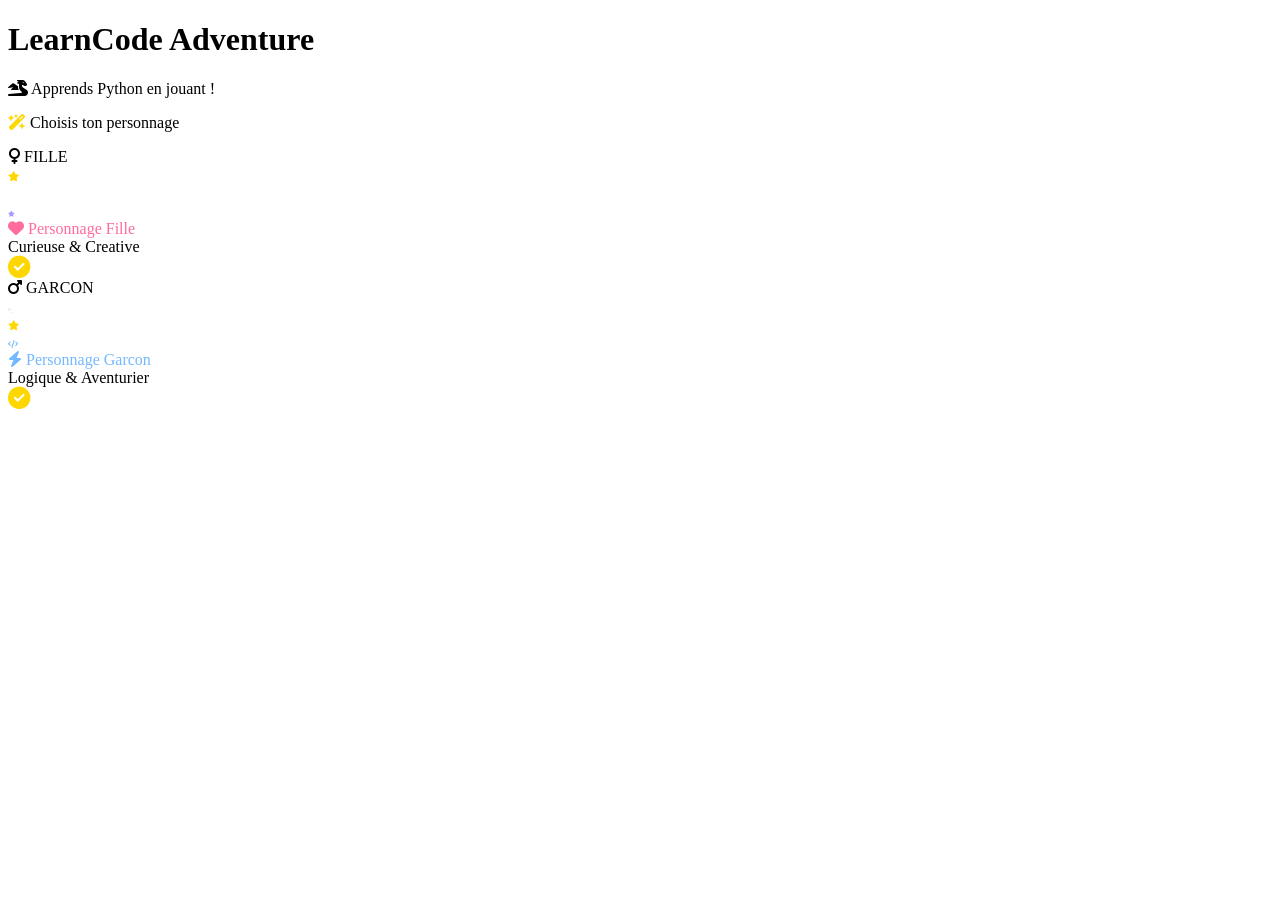
<file: src/main/resources/templates/index.html>
<!DOCTYPE html>
<html lang="fr" xmlns:th="http://www.thymeleaf.org">
<head>
  <meta charset="UTF-8">
  <meta name="viewport" content="width=device-width, initial-scale=1.0">
  <title>LearnCode Adventure</title>
  <link rel="stylesheet" th:href="@{/css/style.css}">
  <link rel="stylesheet" href="https://cdnjs.cloudflare.com/ajax/libs/font-awesome/6.5.0/css/all.min.css">
</head>
<body>
<div id="starfield"></div>

<!-- ══ ÉCRAN 1 : CHOIX PERSONNAGE ══ -->
<div id="screen-char" class="screen center-screen">
  <h1 class="main-title animate-gradient">LearnCode Adventure</h1>
  <p class="subtitle"><i class="fa-solid fa-dragon"></i> Apprends Python en jouant !</p>

  <div class="alert alert-danger" th:if="${erreur}" th:text="${erreur}"></div>

  <p class="choose-label">
    <i class="fa-solid fa-wand-magic-sparkles" style="color:#ffd700;"></i>
    Choisis ton personnage
  </p>

  <form action="/character" method="post" id="form-char">
    <input type="hidden" name="personnage" id="perso-input" value="girl">

    <div class="char-grid">

      <!-- FILLE -->
      <div class="char-card" id="card-girl" onclick="selectChar('girl')">
        <div class="char-badge girl-badge">
          <i class="fa-solid fa-venus"></i> FILLE
        </div>
        <div class="char-avatar girl-avatar">
          <!-- Corps robe -->
          <div class="av-body girl-body">
            <div class="av-collar"></div>
            <div class="av-skirt"></div>
          </div>
          <!-- Bras -->
          <div class="av-arm left"></div>
          <div class="av-arm right"></div>
          <!-- Tête -->
          <div class="av-head">
            <!-- Cheveux -->
            <div class="av-hair girl-hair">
              <div class="av-bun left"></div>
              <div class="av-bun right"></div>
              <div class="av-hairband"></div>
            </div>
            <!-- Visage -->
            <div class="av-face">
              <div class="av-eyes">
                <div class="av-eye left">
                  <div class="av-pupil"></div>
                  <div class="av-shine"></div>
                  <div class="av-lash l1"></div>
                  <div class="av-lash l2"></div>
                </div>
                <div class="av-eye right">
                  <div class="av-pupil"></div>
                  <div class="av-shine"></div>
                  <div class="av-lash l1"></div>
                  <div class="av-lash l2"></div>
                </div>
              </div>
              <div class="av-nose"></div>
              <div class="av-mouth girl-mouth"></div>
              <div class="av-cheek left"></div>
              <div class="av-cheek right"></div>
            </div>
          </div>
          <!-- Jambes -->
          <div class="av-legs">
            <div class="av-leg left"></div>
            <div class="av-leg right"></div>
          </div>
          <!-- Sparkles -->
          <div class="sparkle s1"><i class="fa-solid fa-star" style="color:#ffd700;font-size:10px;"></i></div>
          <div class="sparkle s2"><i class="fa-solid fa-sparkles" style="color:#ff9ff3;font-size:8px;"></i></div>
          <div class="sparkle s3"><i class="fa-solid fa-star" style="color:#a29bfe;font-size:6px;"></i></div>
        </div>
        <div class="char-label" style="color:#ff6b9d;">
          <i class="fa-solid fa-heart"></i> Personnage Fille
        </div>
        <div class="char-sub">Curieuse &amp; Creative</div>
        <div class="char-selected-mark" id="mark-girl">
          <i class="fa-solid fa-circle-check" style="color:#ffd700;font-size:1.4rem;"></i>
        </div>
      </div>

      <!-- GARCON -->
      <div class="char-card" id="card-boy" onclick="selectChar('boy')">
        <div class="char-badge boy-badge">
          <i class="fa-solid fa-mars"></i> GARCON
        </div>
        <div class="char-avatar boy-avatar">
          <!-- Corps -->
          <div class="av-body boy-body">
            <div class="av-collar boy-collar"></div>
            <div class="av-pocket"></div>
          </div>
          <!-- Bras -->
          <div class="av-arm left boy-arm"></div>
          <div class="av-arm right boy-arm"></div>
          <!-- Mini laptop -->
          <div class="av-laptop">
            <div class="av-laptop-screen">
              <span style="font-size:5px;color:#a5d6a7;font-family:monospace;">&gt;_</span>
            </div>
          </div>
          <!-- Tête -->
          <div class="av-head">
            <!-- Cheveux + Casquette -->
            <div class="av-hair boy-hair">
              <div class="av-cap">
                <div class="av-cap-brim"></div>
              </div>
            </div>
            <!-- Oreilles -->
            <div class="av-ear left"></div>
            <div class="av-ear right"></div>
            <!-- Visage -->
            <div class="av-face">
              <div class="av-eyes">
                <div class="av-eye left boy-eye">
                  <div class="av-pupil"></div>
                  <div class="av-shine"></div>
                </div>
                <div class="av-eye right boy-eye">
                  <div class="av-pupil"></div>
                  <div class="av-shine"></div>
                </div>
              </div>
              <div class="av-nose"></div>
              <div class="av-mouth boy-mouth"></div>
              <div class="av-cheek left"></div>
              <div class="av-cheek right"></div>
            </div>
          </div>
          <!-- Jambes -->
          <div class="av-legs">
            <div class="av-leg left boy-leg">
              <div class="av-shoe"></div>
            </div>
            <div class="av-leg right boy-leg">
              <div class="av-shoe"></div>
            </div>
          </div>
          <!-- Sparkles -->
          <div class="sparkle s1"><i class="fa-solid fa-star" style="color:#ffd700;font-size:10px;"></i></div>
          <div class="sparkle s4"><i class="fa-solid fa-code" style="color:#74b9ff;font-size:8px;"></i></div>
        </div>
        <div class="char-label" style="color:#74b9ff;">
          <i class="fa-solid fa-bolt"></i> Personnage Garcon
        </div>
        <div class="char-sub">Logique &amp; Aventurier</div>
        <div class="char-selected-mark" id="mark-boy">
          <i class="fa-solid fa-circle-check" style="color:#ffd700;font-size:1.4rem;"></i>
        </div>
      </div>

    </div><!-- /char-grid -->

    <!-- Champ nom -->
    <div id="name-section" class="name-section" style="display:none;">
      <label class="name-label">
        <i class="fa-solid fa-pen-to-square" style="color:#6c63ff;"></i>
        Entre ton prenom :
      </label>
      <input type="text" name="nom" id="nom-input"
             class="input-field" placeholder="Ex: Abir, Youssef..."
             maxlength="20" autocomplete="off"/>
      <button type="submit" class="btn btn-primary btn-lg" id="btn-start" style="display:none;">
        <i class="fa-solid fa-rocket"></i> Commencer l'aventure !
      </button>
    </div>

  </form>
</div><!-- /screen-char -->

<!-- ══ ÉCRAN 2 : BIENVENUE ══ -->
<div id="screen-welcome" class="screen center-screen" style="display:none;">
  <div class="welcome-avatar" id="welcome-avatar">
    <i class="fa-solid fa-face-grin-stars" style="font-size:5rem;color:#ffd700;animation:bounce 1.5s ease infinite;display:block;text-align:center;"></i>
  </div>

  <h1 class="main-title" style="margin-top:16px;">
    Bienvenue <span class="gold-text" id="welcome-name"></span> !
    <i class="fa-solid fa-party-horn" style="color:#ff6584;"></i>
  </h1>
  <p class="subtitle">Prepare-toi a apprendre Python en jouant !</p>

  <div class="welcome-card">
    <h3 class="welcome-section-title">
      <i class="fa-solid fa-bullseye" style="color:#6c63ff;"></i>
      Tes objectifs dans cette aventure
    </h3>
    <div class="goal-list">
      <div class="goal-item">
        <span class="goal-icon"><i class="fa-solid fa-brain" style="color:#6c63ff;"></i></span>
        <span>Developper ta logique de programmation</span>
      </div>
      <div class="goal-item">
        <span class="goal-icon"><i class="fa-brands fa-python" style="color:#f7971e;"></i></span>
        <span>Comprendre les bases de Python</span>
      </div>
      <div class="goal-item">
        <span class="goal-icon"><i class="fa-solid fa-lightbulb" style="color:#43e97b;"></i></span>
        <span>Resoudre des defis amusants</span>
      </div>
      <div class="goal-item">
        <span class="goal-icon"><i class="fa-solid fa-star" style="color:#ffd700;"></i></span>
        <span>Gagner des points et des badges</span>
      </div>
      <div class="goal-item">
        <span class="goal-icon"><i class="fa-solid fa-trophy" style="color:#ff6584;"></i></span>
        <span>Passer les niveaux et devenir expert Python</span>
      </div>
    </div>
  </div>

  <div class="welcome-card" style="margin-top:12px;">
    <h3 class="welcome-section-title">
      <i class="fa-solid fa-gamepad" style="color:#ff6584;"></i>
      Les 3 jeux qui t'attendent
    </h3>
    <div class="games-preview">
      <div class="gp-item">
        <i class="fa-solid fa-puzzle-piece" style="color:#6c63ff;font-size:1.8rem;"></i>
        <div class="gp-title">Puzzle Python</div>
        <div class="gp-desc">Remets le code dans l'ordre</div>
      </div>
      <div class="gp-item">
        <i class="fa-solid fa-person-running" style="color:#f7971e;font-size:1.8rem;"></i>
        <div class="gp-title">Runner Quiz</div>
        <div class="gp-desc">Cours et reponds aux questions</div>
      </div>
      <div class="gp-item">
        <i class="fa-solid fa-brain" style="color:#43e97b;font-size:1.8rem;"></i>
        <div class="gp-title">Code Memory</div>
        <div class="gp-desc">Associe les mots-cles</div>
      </div>
    </div>
  </div>

  <button class="btn btn-success btn-lg" style="margin-top:24px;" onclick="goToGame()">
    <i class="fa-solid fa-play"></i> Commencer l'aventure !
  </button>
</div>

<script th:src="@{/js/stars.js}"></script>
<script>
let selectedChar = 'girl';
let playerName   = '';

function selectChar(type) {
  selectedChar = type;
  document.getElementById('perso-input').value = type;
  document.querySelectorAll('.char-card').forEach(c => c.classList.remove('selected'));
  document.getElementById('card-' + type).classList.add('selected');
  document.getElementById('mark-girl').style.display = 'none';
  document.getElementById('mark-boy').style.display  = 'none';
  document.getElementById('mark-' + type).style.display = 'block';
  document.getElementById('name-section').style.display = 'flex';
  document.getElementById('nom-input').focus();
}

document.addEventListener('DOMContentLoaded', () => {
  const input = document.getElementById('nom-input');
  const btn   = document.getElementById('btn-start');
  if (input && btn) {
    input.addEventListener('input', () => {
      btn.style.display = input.value.trim().length >= 1 ? 'inline-flex' : 'none';
    });
    input.addEventListener('keydown', e => {
      if (e.key === 'Enter' && input.value.trim().length >= 1) {
        e.preventDefault(); showWelcome();
      }
    });
    btn.addEventListener('click', e => {
      e.preventDefault();
      if (input.value.trim().length >= 1) showWelcome();
    });
  }
});

function showWelcome() {
  playerName = document.getElementById('nom-input').value.trim();
  if (!playerName) return;

  // Affiche écran bienvenue
  document.getElementById('screen-char').style.display    = 'none';
  document.getElementById('screen-welcome').style.display = 'flex';

  document.getElementById('welcome-name').textContent = playerName;

  // Icone selon personnage
  const av = document.getElementById('welcome-avatar');
  av.innerHTML = selectedChar === 'girl'
    ? '<i class="fa-solid fa-face-kiss-wink-heart" style="font-size:5rem;color:#ff6b9d;animation:bounce 1.5s ease infinite;display:block;text-align:center;"></i>'
    : '<i class="fa-solid fa-face-grin-squint" style="font-size:5rem;color:#74b9ff;animation:bounce 1.5s ease infinite;display:block;text-align:center;"></i>';
}

function goToGame() {
  // Soumettre le formulaire vers /character
  document.getElementById('perso-input').value = selectedChar;
  document.getElementById('nom-input').value   = playerName;
  document.getElementById('form-char').submit();
}
</script>
</body>
</html>
</file>
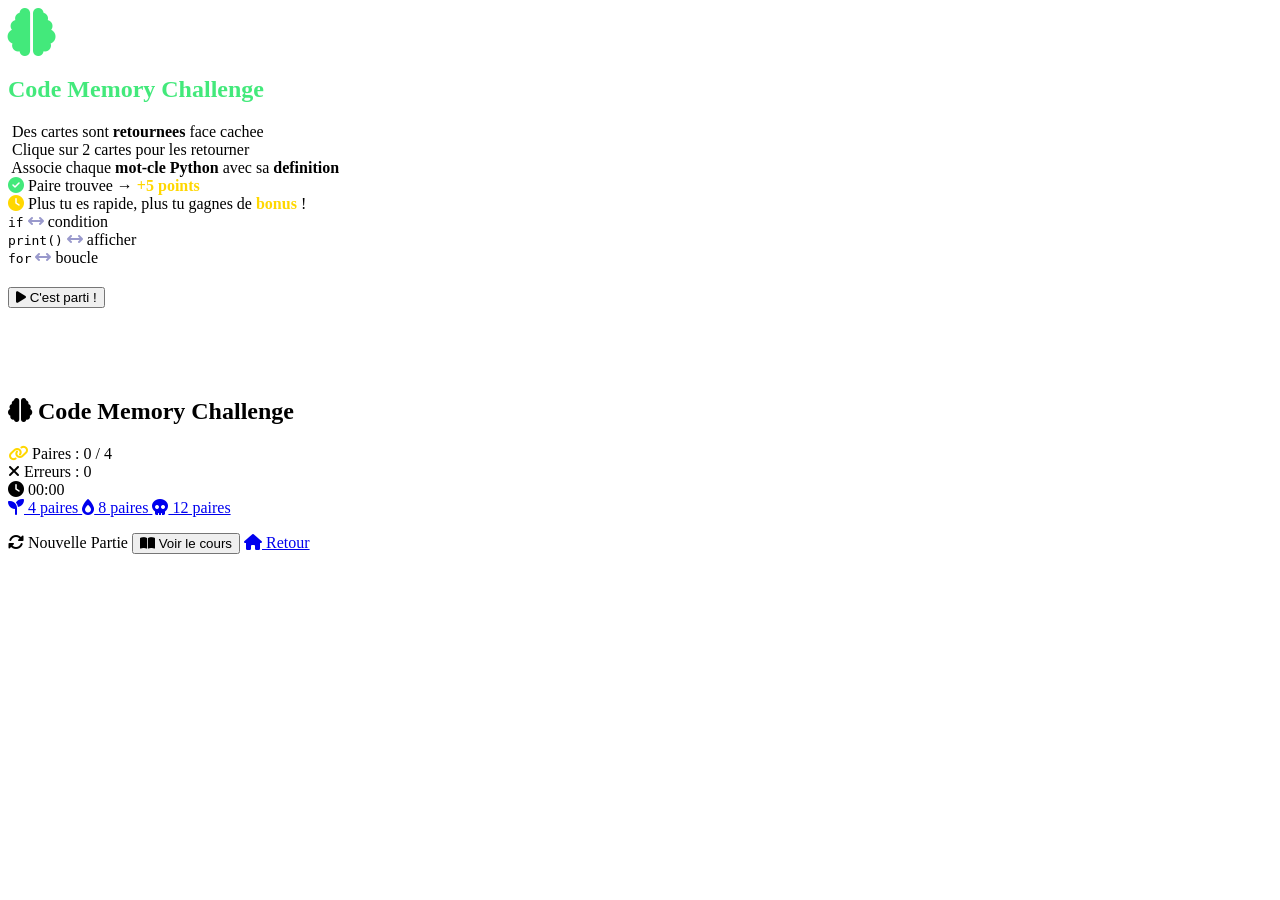
<file: src/main/resources/templates/game_memory.html>
<!DOCTYPE html>
<html lang="fr" xmlns:th="http://www.thymeleaf.org">
<head>
  <meta charset="UTF-8">
  <title>Code Memory - LearnCode</title>
  <link rel="stylesheet" th:href="@{/css/style.css}">
  <link rel="stylesheet" th:href="@{/css/memory.css}">
  <link rel="stylesheet" href="https://cdnjs.cloudflare.com/ajax/libs/font-awesome/6.5.0/css/all.min.css">
</head>
<body>
<div id="starfield"></div>
<div th:replace="~{fragments :: hud}"></div>

<!-- MODAL CONSIGNES -->
<div id="modal-consignes" class="modal-overlay open">
  <div class="modal-box">
    <div class="modal-icon">
      <i class="fa-solid fa-brain" style="color:#43e97b;font-size:3rem;"></i>
    </div>
    <h2 class="modal-title" style="color:#43e97b;">Code Memory Challenge</h2>
    <div class="modal-rules">
      <div class="rule-item">
        <i class="fa-solid fa-circle-1" style="color:#43e97b;"></i>
        <span>Des cartes sont <strong>retournees</strong> face cachee</span>
      </div>
      <div class="rule-item">
        <i class="fa-solid fa-circle-2" style="color:#6c63ff;"></i>
        <span>Clique sur 2 cartes pour les retourner</span>
      </div>
      <div class="rule-item">
        <i class="fa-solid fa-circle-3" style="color:#f7971e;"></i>
        <span>Associe chaque <strong>mot-cle Python</strong> avec sa <strong>definition</strong></span>
      </div>
      <div class="rule-item">
        <i class="fa-solid fa-circle-check" style="color:#43e97b;"></i>
        <span>Paire trouvee → <strong style="color:#ffd700;">+5 points</strong></span>
      </div>
      <div class="rule-item">
        <i class="fa-solid fa-clock" style="color:#ffd700;"></i>
        <span>Plus tu es rapide, plus tu gagnes de <strong style="color:#ffd700;">bonus</strong> !</span>
      </div>
    </div>
    <div class="memory-examples">
      <div class="mem-ex"><code>if</code> <i class="fa-solid fa-arrows-left-right" style="color:#9999cc;"></i> <span>condition</span></div>
      <div class="mem-ex"><code>print()</code> <i class="fa-solid fa-arrows-left-right" style="color:#9999cc;"></i> <span>afficher</span></div>
      <div class="mem-ex"><code>for</code> <i class="fa-solid fa-arrows-left-right" style="color:#9999cc;"></i> <span>boucle</span></div>
    </div>
    <button class="btn btn-success btn-lg" style="margin-top:20px;" onclick="closeConsignes()">
      <i class="fa-solid fa-play"></i> C'est parti !
    </button>
  </div>
</div>

<!-- MODAL COURS -->
<div id="modal-cours" class="modal-overlay" style="display:none;">
  <div class="modal-box" style="max-width:680px;max-height:85vh;overflow-y:auto;">
    <div class="modal-icon"><i class="fa-solid fa-book-open" style="color:#43e97b;font-size:2.5rem;"></i></div>
    <h2 class="modal-title" style="color:#43e97b;">Vocabulaire Python</h2>
    <p style="color:var(--muted);margin-bottom:16px;">Apprends ces mots-cles pour gagner au Memory !</p>

    <div class="vocab-grid">
      <div class="vocab-item"><code>if</code><span>condition</span></div>
      <div class="vocab-item"><code>print()</code><span>afficher</span></div>
      <div class="vocab-item"><code>input()</code><span>saisir</span></div>
      <div class="vocab-item"><code>list</code><span>liste</span></div>
      <div class="vocab-item"><code>for</code><span>boucle</span></div>
      <div class="vocab-item"><code>def</code><span>fonction</span></div>
      <div class="vocab-item"><code>int()</code><span>entier</span></div>
      <div class="vocab-item"><code>str()</code><span>texte</span></div>
      <div class="vocab-item"><code>True</code><span>vrai</span></div>
      <div class="vocab-item"><code>False</code><span>faux</span></div>
      <div class="vocab-item"><code>while</code><span>repeter si</span></div>
      <div class="vocab-item"><code>return</code><span>retourner</span></div>
    </div>

    <div class="cours-section" style="margin-top:16px;">
      <h4><i class="fa-solid fa-lightbulb" style="color:#ffd700;"></i> Astuce memoire</h4>
      <pre class="code-block">if condition:      # SI
    ...
for i in range:    # POUR chaque i
    ...
def maFonc():      # DEFINIR une fonction
    return val     # RETOURNER une valeur</pre>
    </div>

    <button class="btn btn-success" onclick="closeCours()">
      <i class="fa-solid fa-check"></i> Je m'en souviens ! Jouer
    </button>
  </div>
</div>

<!-- VICTORY -->
<div id="victory-overlay" class="victory-overlay" style="display:none;">
  <div class="victory-box">
    <div class="victory-icon">
      <i class="fa-solid fa-trophy" style="color:#ffd700;font-size:3.5rem;animation:bounce 1s ease infinite;"></i>
    </div>
    <h2 class="victory-title">Memoire parfaite !</h2>
    <p class="victory-text" id="victory-text"></p>
    <div class="victory-stars">
      <i class="fa-solid fa-star" style="color:#ffd700;font-size:2rem;animation:pop .4s .1s ease both;"></i>
      <i class="fa-solid fa-star" style="color:#ffd700;font-size:2rem;animation:pop .4s .2s ease both;"></i>
      <i class="fa-solid fa-star" style="color:#ffd700;font-size:2rem;animation:pop .4s .3s ease both;"></i>
    </div>
    <div class="btn-row">
      <a th:href="@{/game/memory(diff=${difficulte})}" class="btn btn-gold">
        <i class="fa-solid fa-rotate"></i> Rejouer
      </a>
      <a href="/menu" class="btn btn-outline">
        <i class="fa-solid fa-house"></i> Menu
      </a>
    </div>
  </div>
</div>

<div class="screen" style="padding-top:70px;align-items:center;">
  <h2 class="section-title" style="color:var(--acc3);">
    <i class="fa-solid fa-brain"></i> Code Memory Challenge
  </h2>

  <div class="memory-stats">
    <div class="mem-stat">
      <i class="fa-solid fa-link" style="color:#ffd700;"></i>
      Paires : <span class="gold-text" id="pairs-count">0</span> / <span id="pairs-total" th:text="${nbPaires}">4</span>
    </div>
    <div class="mem-stat">
      <i class="fa-solid fa-xmark" style="color:var(--red);"></i>
      Erreurs : <span style="color:var(--red)" id="errors-count">0</span>
    </div>
    <div class="mem-stat">
      <i class="fa-solid fa-clock" style="color:var(--acc3);"></i>
      <span style="color:var(--acc3)" id="timer-display">00:00</span>
    </div>
  </div>

  <div class="diff-selector">
    <a href="/game/memory?diff=easy"   class="diff-btn" th:classappend="${difficulte=='easy'}?'active':''">
      <i class="fa-solid fa-seedling"></i> 4 paires
    </a>
    <a href="/game/memory?diff=medium" class="diff-btn" th:classappend="${difficulte=='medium'}?'active':''">
      <i class="fa-solid fa-fire-flame-simple"></i> 8 paires
    </a>
    <a href="/game/memory?diff=hard"   class="diff-btn" th:classappend="${difficulte=='hard'}?'active':''">
      <i class="fa-solid fa-skull"></i> 12 paires
    </a>
  </div>

  <div class="memory-grid" id="memory-grid"></div>

  <div class="btn-row" style="margin-top:16px;">
    <a th:href="@{/game/memory(diff=${difficulte})}" class="btn btn-gold">
      <i class="fa-solid fa-rotate"></i> Nouvelle Partie
    </a>
    <button class="btn btn-outline" onclick="showCours()">
      <i class="fa-solid fa-book-open"></i> Voir le cours
    </button>
    <a href="/menu" class="btn btn-outline">
      <i class="fa-solid fa-house"></i> Retour
    </a>
  </div>
</div>

<script th:src="@{/js/stars.js}"></script>
<script th:src="@{/js/main.js}"></script>
<script th:inline="javascript">
  const PAIRES_DATA = [
    /*[# th:each="p,st : ${paires}" ]*/
    { id: /*[[${st.index}]]*/ 0, keyword: /*[[${p.motCle()}]]*/ '', meaning: /*[[${p.definition()}]]*/ '' }/*[# th:if="${!st.last}"]*/,/*[/]*/
    /*[/]*/
  ];
  const NB_PAIRES = /*[[${nbPaires}]]*/ 4;
</script>
<script th:src="@{/js/memory.js}"></script>
<script>
function closeConsignes() {
  document.getElementById('modal-consignes').style.display = 'none';
}
function showCours() {
  document.getElementById('modal-cours').style.display = 'flex';
}
function closeCours() {
  document.getElementById('modal-cours').style.display = 'none';
}
</script>
</body>
</html>
</file>
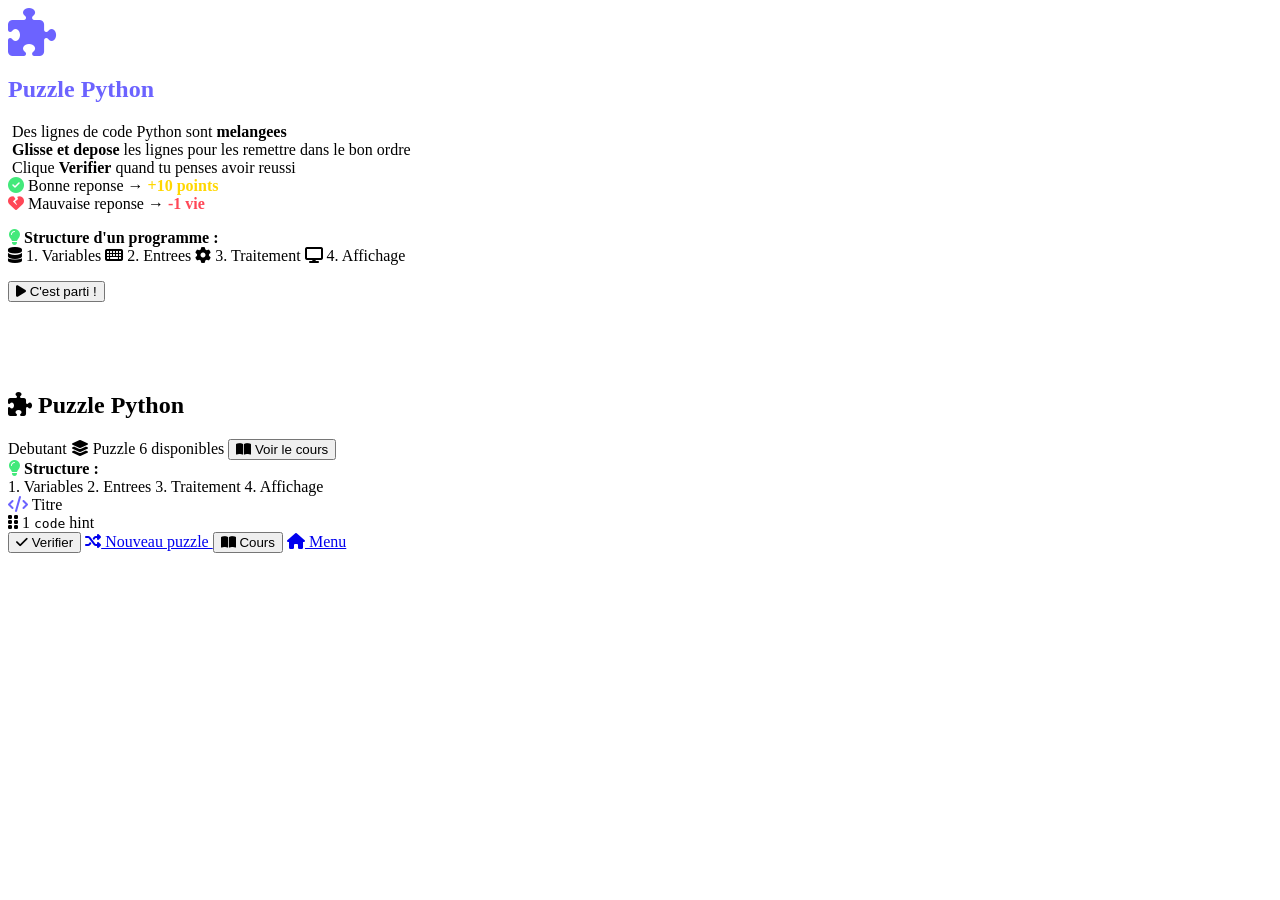
<file: src/main/resources/templates/game_puzzle.html>
<!DOCTYPE html>
<html lang="fr" xmlns:th="http://www.thymeleaf.org">
<head>
  <meta charset="UTF-8">
  <title>Puzzle Python - LearnCode</title>
  <link rel="stylesheet" th:href="@{/css/style.css}">
  <link rel="stylesheet" th:href="@{/css/puzzle.css}">
  <link rel="stylesheet" href="https://cdnjs.cloudflare.com/ajax/libs/font-awesome/6.5.0/css/all.min.css">
</head>
<body>
<div id="starfield"></div>
<div th:replace="~{fragments :: hud}"></div>

<!-- MODAL CONSIGNES -->
<div id="modal-consignes" class="modal-overlay open">
  <div class="modal-box">
    <div class="modal-icon"><i class="fa-solid fa-puzzle-piece" style="color:#6c63ff;font-size:3rem;"></i></div>
    <h2 class="modal-title" style="color:#6c63ff;">Puzzle Python</h2>
    <div class="modal-rules">
      <div class="rule-item">
        <i class="fa-solid fa-circle-1" style="color:#6c63ff;"></i>
        <span>Des lignes de code Python sont <strong>melangees</strong></span>
      </div>
      <div class="rule-item">
        <i class="fa-solid fa-circle-2" style="color:#f7971e;"></i>
        <span><strong>Glisse et depose</strong> les lignes pour les remettre dans le bon ordre</span>
      </div>
      <div class="rule-item">
        <i class="fa-solid fa-circle-3" style="color:#43e97b;"></i>
        <span>Clique <strong>Verifier</strong> quand tu penses avoir reussi</span>
      </div>
      <div class="rule-item">
        <i class="fa-solid fa-circle-check" style="color:#43e97b;"></i>
        <span>Bonne reponse → <strong style="color:#ffd700;">+10 points</strong></span>
      </div>
      <div class="rule-item">
        <i class="fa-solid fa-heart-crack" style="color:#ff4757;"></i>
        <span>Mauvaise reponse → <strong style="color:#ff4757;">-1 vie</strong></span>
      </div>
    </div>
    <div class="hint-box" style="margin:16px 0;">
      <strong><i class="fa-solid fa-lightbulb" style="color:#43e97b;"></i> Structure d'un programme :</strong>
      <div class="hint-steps">
        <span class="hint-step s1"><i class="fa-solid fa-database"></i> 1. Variables</span>
        <span class="hint-step s2"><i class="fa-solid fa-keyboard"></i> 2. Entrees</span>
        <span class="hint-step s3"><i class="fa-solid fa-gear"></i> 3. Traitement</span>
        <span class="hint-step s4"><i class="fa-solid fa-display"></i> 4. Affichage</span>
      </div>
    </div>
    <button class="btn btn-primary btn-lg" onclick="closeConsignes()">
      <i class="fa-solid fa-play"></i> C'est parti !
    </button>
  </div>
</div>

<!-- MODAL COURS -->
<div id="modal-cours" class="modal-overlay" style="display:none;">
  <div class="modal-box" style="max-width:680px;max-height:85vh;overflow-y:auto;">
    <div class="modal-icon"><i class="fa-solid fa-book-open" style="color:#43e97b;font-size:2.5rem;"></i></div>
    <h2 class="modal-title" style="color:#43e97b;">Cours Python Rapide</h2>

    <div class="cours-section">
      <h4><i class="fa-solid fa-database" style="color:#6c63ff;"></i> Variables</h4>
      <pre class="code-block">nom = "Abir"      # chaine de texte
age = 16          # nombre entier
note = 18.5       # nombre decimal
actif = True      # booleen</pre>
    </div>

    <div class="cours-section">
      <h4><i class="fa-solid fa-keyboard" style="color:#f7971e;"></i> Entrees / Sorties</h4>
      <pre class="code-block">nom = input("Quel est ton nom ? ")
print("Bonjour", nom)
print("Tu as", age, "ans")</pre>
    </div>

    <div class="cours-section">
      <h4><i class="fa-solid fa-code-branch" style="color:#ff6584;"></i> Conditions</h4>
      <pre class="code-block">if age >= 18:
    print("Majeur")
elif age >= 13:
    print("Ado")
else:
    print("Enfant")</pre>
    </div>

    <div class="cours-section">
      <h4><i class="fa-solid fa-rotate" style="color:#43e97b;"></i> Boucles</h4>
      <pre class="code-block">for i in range(5):
    print(i)       # 0,1,2,3,4

while x > 0:
    x = x - 1</pre>
    </div>

    <div class="cours-section">
      <h4><i class="fa-solid fa-gear" style="color:#a29bfe;"></i> Fonctions</h4>
      <pre class="code-block">def saluer(nom):
    message = "Bonjour " + nom
    return message

resultat = saluer("Abir")
print(resultat)</pre>
    </div>

    <button class="btn btn-success" onclick="closeCours()">
      <i class="fa-solid fa-check"></i> Compris ! Retour au jeu
    </button>
  </div>
</div>

<!-- MODAL GAME OVER -->
<div id="modal-gameover" class="modal-overlay" style="display:none;">
  <div class="modal-box">
    <div class="modal-icon">
      <i class="fa-solid fa-skull-crossbones" style="color:#ff4757;font-size:3rem;animation:shake 0.5s ease infinite;"></i>
    </div>
    <h2 class="modal-title" style="color:#ff4757;">Plus de vies !</h2>
    <p style="color:var(--muted);margin-bottom:16px;">
      Tu as utilise toutes tes vies...<br>
      <strong style="color:#ffd700;">Revise le cours Python avant de recommencer !</strong>
    </p>
    <div class="btn-row">
      <button class="btn btn-success" onclick="showCours()">
        <i class="fa-solid fa-book-open"></i> Voir le cours
      </button>
      <a href="/game/puzzle" class="btn btn-primary">
        <i class="fa-solid fa-rotate"></i> Recommencer
      </a>
      <a href="/menu" class="btn btn-outline">
        <i class="fa-solid fa-house"></i> Menu
      </a>
    </div>
  </div>
</div>

<div class="screen" style="padding-top:70px;align-items:center;">
  <div class="game-header">
    <h2 class="section-title" style="color:var(--acc1);">
      <i class="fa-solid fa-puzzle-piece"></i> Puzzle Python
    </h2>
    <div class="game-meta">
      <span class="diff-badge" th:text="${puzzle.difficulte()}">Debutant</span>
      <span class="game-num">
        <i class="fa-solid fa-layer-group"></i>
        Puzzle <span th:text="${totalPuzzles}">6</span> disponibles
      </span>
      <button class="btn-cours" onclick="showCours()">
        <i class="fa-solid fa-book-open"></i> Voir le cours
      </button>
    </div>
  </div>

  <div class="hint-box">
    <strong><i class="fa-solid fa-lightbulb" style="color:#43e97b;"></i> Structure :</strong>
    <div class="hint-steps">
      <span class="hint-step s1">1. Variables</span>
      <span class="hint-step s2">2. Entrees</span>
      <span class="hint-step s3">3. Traitement</span>
      <span class="hint-step s4">4. Affichage</span>
    </div>
  </div>

  <div class="puzzle-title">
    <i class="fa-solid fa-code" style="color:#6c63ff;"></i>
    <span th:text="${puzzle.titre()}">Titre</span>
  </div>

  <div id="puzzle-area" class="puzzle-area">
    <div th:each="idx,st : ${ordre}"
         class="code-line" draggable="true"
         th:data-line-idx="${idx}"
         th:data-display-idx="${st.index}"
         ondragstart="dragStart(event)"
         ondragover="dragOver(event)"
         ondrop="dragDrop(event)"
         ondragend="dragEnd(event)">
      <span class="drag-handle"><i class="fa-solid fa-grip-vertical"></i></span>
      <span class="line-num" th:text="${st.index + 1}">1</span>
      <code class="code-content" th:text="${puzzle.lignes().get(idx).code()}">code</code>
      <span class="line-hint" th:text="${puzzle.lignes().get(idx).hint()}">hint</span>
    </div>
  </div>

  <form id="puzzle-form" action="/game/puzzle" method="post" style="display:none;">
    <input type="hidden" name="puzzleId" th:value="${puzzle.id()}"/>
    <input type="hidden" name="reponse"  id="reponse-input"/>
  </form>

  <div class="btn-row">
    <button class="btn btn-success" onclick="verifierPuzzle()">
      <i class="fa-solid fa-check"></i> Verifier
    </button>
    <a href="/game/puzzle" class="btn btn-gold">
      <i class="fa-solid fa-shuffle"></i> Nouveau puzzle
    </a>
    <button class="btn btn-outline" onclick="showCours()">
      <i class="fa-solid fa-book-open"></i> Cours
    </button>
    <a href="/menu" class="btn btn-outline">
      <i class="fa-solid fa-house"></i> Menu
    </a>
  </div>
  <div id="feedback" class="feedback-msg"></div>
</div>

<script th:src="@{/js/stars.js}"></script>
<script th:src="@{/js/main.js}"></script>
<script th:src="@{/js/puzzle.js}"></script>
<script>
  const vies = /*[[${student.vies}]]*/ 3;
  if (vies <= 0) {
    document.getElementById('modal-gameover').style.display = 'flex';
  }
  function closeConsignes() {
    document.getElementById('modal-consignes').style.display = 'none';
  }
  function showCours() {
    document.getElementById('modal-gameover').style.display = 'none';
    document.getElementById('modal-cours').style.display    = 'flex';
  }
  function closeCours() {
    document.getElementById('modal-cours').style.display = 'none';
  }
</script>
</body>
</html>
</file>
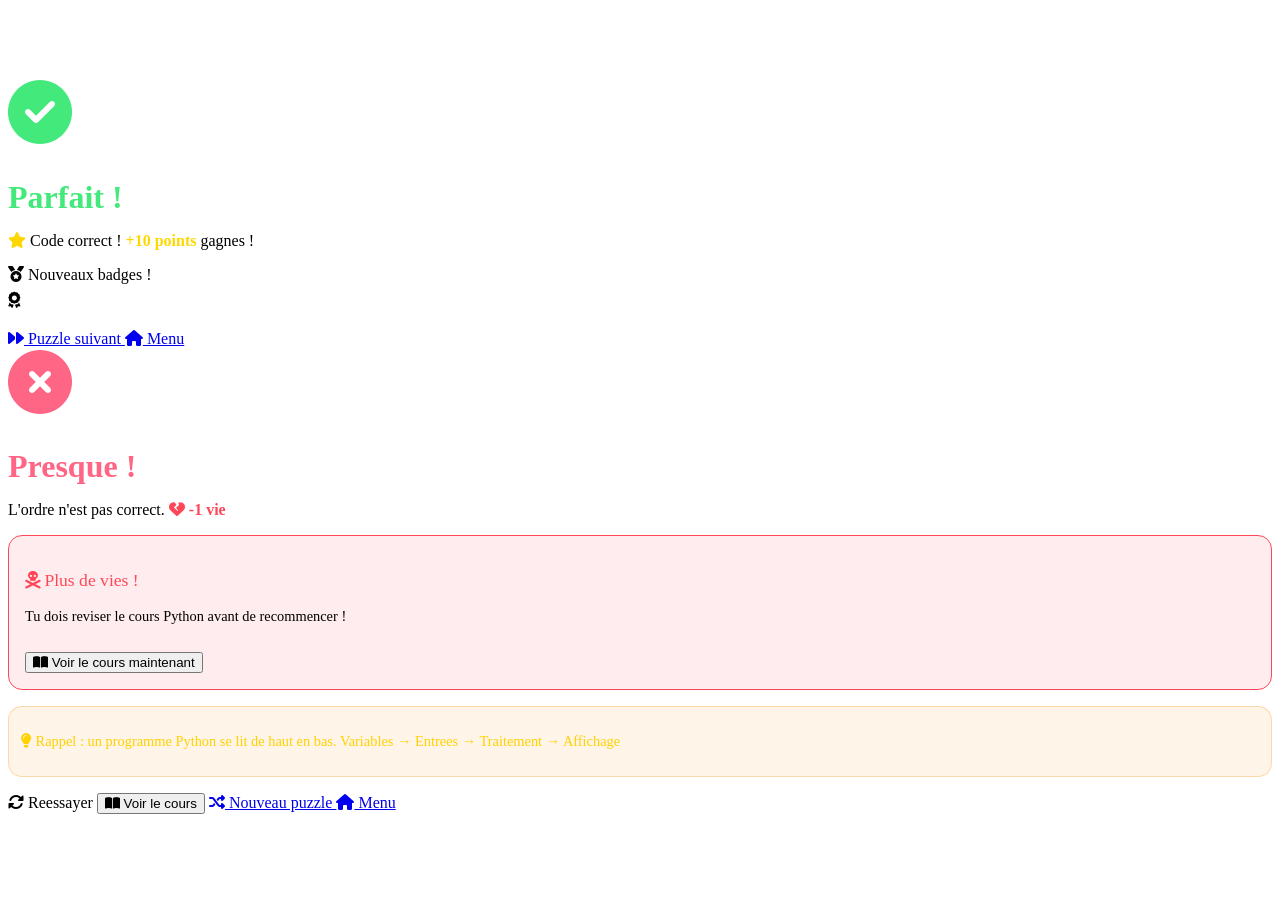
<file: src/main/resources/templates/game_puzzle_result.html>
<!DOCTYPE html>
<html lang="fr" xmlns:th="http://www.thymeleaf.org">
<head>
  <meta charset="UTF-8">
  <title>Resultat Puzzle - LearnCode</title>
  <link rel="stylesheet" th:href="@{/css/style.css}">
  <link rel="stylesheet" th:href="@{/css/puzzle.css}">
  <link rel="stylesheet" href="https://cdnjs.cloudflare.com/ajax/libs/font-awesome/6.5.0/css/all.min.css">
</head>
<body>
<div id="starfield"></div>
<div th:replace="~{fragments :: hud}"></div>

<!-- MODAL COURS si game over -->
<div id="modal-cours" class="modal-overlay" style="display:none;">
  <div class="modal-box" style="max-width:680px;max-height:85vh;overflow-y:auto;">
    <div class="modal-icon">
      <i class="fa-solid fa-book-open" style="color:#43e97b;font-size:2.5rem;"></i>
    </div>
    <h2 class="modal-title" style="color:#43e97b;">Cours Python Rapide</h2>

    <div class="cours-section">
      <h4><i class="fa-solid fa-database" style="color:#6c63ff;"></i> Variables</h4>
      <pre class="code-block">nom = "Abir"       # texte (str)
age = 16           # entier (int)
note = 18.5        # decimal (float)
actif = True       # booleen (bool)</pre>
    </div>
    <div class="cours-section">
      <h4><i class="fa-solid fa-keyboard" style="color:#f7971e;"></i> Entrees / Sorties</h4>
      <pre class="code-block">nom = input("Ton nom : ")   # lire
print("Bonjour", nom)       # afficher</pre>
    </div>
    <div class="cours-section">
      <h4><i class="fa-solid fa-code-branch" style="color:#ff6584;"></i> Conditions</h4>
      <pre class="code-block">if age >= 18:
    print("Majeur")
else:
    print("Mineur")</pre>
    </div>
    <div class="cours-section">
      <h4><i class="fa-solid fa-rotate" style="color:#43e97b;"></i> Boucles</h4>
      <pre class="code-block">for i in range(5):   # 0,1,2,3,4
    print(i)

while x > 0:
    x = x - 1</pre>
    </div>
    <div class="cours-section">
      <h4><i class="fa-solid fa-gear" style="color:#a29bfe;"></i> Fonctions</h4>
      <pre class="code-block">def saluer(nom):
    return "Bonjour " + nom

print(saluer("Abir"))</pre>
    </div>
    <button class="btn btn-success" onclick="document.getElementById('modal-cours').style.display='none'">
      <i class="fa-solid fa-check"></i> Compris ! Fermer
    </button>
  </div>
</div>

<div class="screen center-screen" style="padding-top:70px;">
  <div class="card result-card">

    <!-- ══ CORRECT ══ -->
    <div th:if="${correct}">
      <div style="font-size:4rem;margin-bottom:16px;animation:bounce 1s ease infinite;">
        <i class="fa-solid fa-circle-check" style="color:#43e97b;"></i>
      </div>
      <h2 style="font-family:'Fredoka One',cursive;font-size:2rem;color:#43e97b;margin-bottom:8px;">
        Parfait !
      </h2>
      <p style="color:var(--muted);margin-bottom:16px;font-size:1rem;">
        <i class="fa-solid fa-star" style="color:#ffd700;"></i>
        Code correct ! <strong style="color:#ffd700;">+10 points</strong> gagnes !
      </p>

      <!-- Nouveaux badges -->
      <div th:if="${!nouveauxBadges.isEmpty()}" class="badge-list">
        <p style="color:var(--gold);font-family:'Fredoka One',cursive;margin-bottom:8px;">
          <i class="fa-solid fa-medal"></i> Nouveaux badges !
        </p>
        <span th:each="b : ${nouveauxBadges}" class="badge-item">
          <i class="fa-solid fa-award"></i>
          <span th:text="${b}"></span>
        </span>
      </div>

      <div class="btn-row" style="margin-top:20px;">
        <a href="/game/puzzle" class="btn btn-success">
          <i class="fa-solid fa-forward"></i> Puzzle suivant
        </a>
        <a href="/menu" class="btn btn-outline">
          <i class="fa-solid fa-house"></i> Menu
        </a>
      </div>
    </div>

    <!-- ══ INCORRECT ══ -->
    <div th:unless="${correct}">
      <div style="font-size:4rem;margin-bottom:16px;animation:shake .5s ease infinite;">
        <i class="fa-solid fa-circle-xmark" style="color:#ff6584;"></i>
      </div>
      <h2 style="font-family:'Fredoka One',cursive;font-size:2rem;color:#ff6584;margin-bottom:8px;">
        Presque !
      </h2>
      <p style="color:var(--muted);margin-bottom:4px;">
        L'ordre n'est pas correct.
        <strong style="color:#ff4757;">
          <i class="fa-solid fa-heart-crack"></i> -1 vie
        </strong>
      </p>

      <!-- Alerte game over -->
      <div th:if="${student.vies <= 0}"
           style="background:rgba(255,71,87,.1);border:1px solid #ff4757;border-radius:14px;padding:16px;margin:16px 0;">
        <p style="color:#ff4757;font-family:'Fredoka One',cursive;font-size:1.1rem;">
          <i class="fa-solid fa-skull-crossbones"></i> Plus de vies !
        </p>
        <p style="color:var(--muted);font-size:.9rem;margin-top:6px;">
          Tu dois reviser le cours Python avant de recommencer !
        </p>
        <button class="btn btn-success" style="margin-top:12px;"
                onclick="document.getElementById('modal-cours').style.display='flex'">
          <i class="fa-solid fa-book-open"></i> Voir le cours maintenant
        </button>
      </div>

      <!-- Conseil si pas game over -->
      <div th:if="${student.vies > 0}"
           style="background:rgba(247,151,30,.1);border:1px solid rgba(247,151,30,.3);border-radius:14px;padding:12px;margin:12px 0;">
        <p style="color:#ffd200;font-size:.9rem;">
          <i class="fa-solid fa-lightbulb"></i>
          Rappel : un programme Python se lit de haut en bas.
          Variables → Entrees → Traitement → Affichage
        </p>
      </div>

      <div class="btn-row" style="margin-top:16px;">
        <a th:href="@{/game/puzzle(id=${puzzle.id()})}" class="btn btn-primary">
          <i class="fa-solid fa-rotate"></i> Reessayer
        </a>
        <button class="btn btn-success"
                onclick="document.getElementById('modal-cours').style.display='flex'">
          <i class="fa-solid fa-book-open"></i> Voir le cours
        </button>
        <a href="/game/puzzle" class="btn btn-gold">
          <i class="fa-solid fa-shuffle"></i> Nouveau puzzle
        </a>
        <a href="/menu" class="btn btn-outline">
          <i class="fa-solid fa-house"></i> Menu
        </a>
      </div>
    </div>

  </div>
</div>

<script th:src="@{/js/stars.js}"></script>
<script th:src="@{/js/main.js}"></script>
<script th:if="${correct}">
  spawnConfetti(60);
</script>
</body>
</html>
</file>
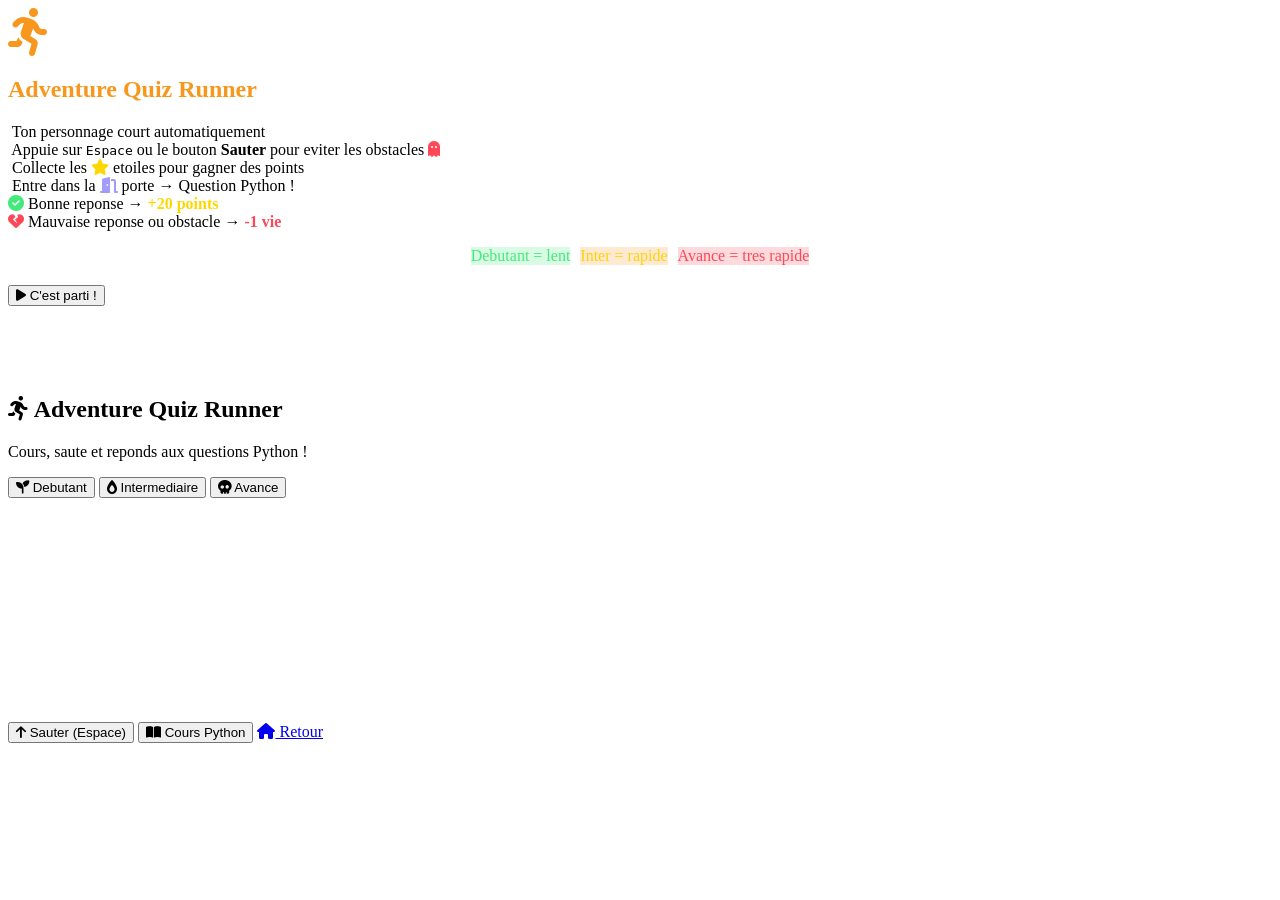
<file: src/main/resources/templates/game_runner.html>
<!DOCTYPE html>
<html lang="fr" xmlns:th="http://www.thymeleaf.org">
<head>
  <meta charset="UTF-8">
  <title>Runner Quiz - LearnCode</title>
  <link rel="stylesheet" th:href="@{/css/style.css}">
  <link rel="stylesheet" th:href="@{/css/runner.css}">
  <link rel="stylesheet" href="https://cdnjs.cloudflare.com/ajax/libs/font-awesome/6.5.0/css/all.min.css">
</head>
<body>
<div id="starfield"></div>
<div th:replace="~{fragments :: hud}"></div>

<!-- MODAL CONSIGNES -->
<div id="modal-consignes" class="modal-overlay open">
  <div class="modal-box">
    <div class="modal-icon">
      <i class="fa-solid fa-person-running" style="color:#f7971e;font-size:3rem;"></i>
    </div>
    <h2 class="modal-title" style="color:#f7971e;">Adventure Quiz Runner</h2>
    <div class="modal-rules">
      <div class="rule-item">
        <i class="fa-solid fa-circle-1" style="color:#f7971e;"></i>
        <span>Ton personnage court automatiquement</span>
      </div>
      <div class="rule-item">
        <i class="fa-solid fa-circle-2" style="color:#6c63ff;"></i>
        <span>Appuie sur <kbd>Espace</kbd> ou le bouton <strong>Sauter</strong> pour eviter les obstacles <i class="fa-solid fa-ghost" style="color:#ff4757;"></i></span>
      </div>
      <div class="rule-item">
        <i class="fa-solid fa-circle-3" style="color:#ffd700;"></i>
        <span>Collecte les <i class="fa-solid fa-star" style="color:#ffd700;"></i> etoiles pour gagner des points</span>
      </div>
      <div class="rule-item">
        <i class="fa-solid fa-circle-4" style="color:#43e97b;"></i>
        <span>Entre dans la <i class="fa-solid fa-door-open" style="color:#a29bfe;"></i> porte → Question Python !</span>
      </div>
      <div class="rule-item">
        <i class="fa-solid fa-circle-check" style="color:#43e97b;"></i>
        <span>Bonne reponse → <strong style="color:#ffd700;">+20 points</strong></span>
      </div>
      <div class="rule-item">
        <i class="fa-solid fa-heart-crack" style="color:#ff4757;"></i>
        <span>Mauvaise reponse ou obstacle → <strong style="color:#ff4757;">-1 vie</strong></span>
      </div>
    </div>
    <div style="display:flex;gap:10px;justify-content:center;margin-top:16px;flex-wrap:wrap;">
      <span class="diff-badge" style="background:rgba(67,233,123,.2);color:#43e97b;border-color:#43e97b;">Debutant = lent</span>
      <span class="diff-badge" style="background:rgba(247,151,30,.2);color:#ffd200;border-color:#f7971e;">Inter = rapide</span>
      <span class="diff-badge" style="background:rgba(255,71,87,.2);color:#ff4757;border-color:#ff4757;">Avance = tres rapide</span>
    </div>
    <button class="btn btn-gold btn-lg" style="margin-top:20px;" onclick="closeConsignes()">
      <i class="fa-solid fa-play"></i> C'est parti !
    </button>
  </div>
</div>

<!-- MODAL COURS -->
<div id="modal-cours" class="modal-overlay" style="display:none;">
  <div class="modal-box" style="max-width:680px;max-height:85vh;overflow-y:auto;">
    <div class="modal-icon"><i class="fa-solid fa-book-open" style="color:#43e97b;font-size:2.5rem;"></i></div>
    <h2 class="modal-title" style="color:#43e97b;">Cours Python — Questions du Runner</h2>

    <div class="cours-section">
      <h4><i class="fa-solid fa-terminal" style="color:#6c63ff;"></i> Fonctions de base</h4>
      <pre class="code-block">print("Bonjour")      # afficher
nom = input("Nom : ") # saisir
len("Bonjour")        # → 7 (longueur)
int("42")             # → 42 (convertir en entier)
str(42)               # → "42" (convertir en texte)</pre>
    </div>

    <div class="cours-section">
      <h4><i class="fa-solid fa-list-ol" style="color:#f7971e;"></i> Listes</h4>
      <pre class="code-block">ma_liste = [1, 2, 3]
ma_liste.append(4)    # ajouter a la fin → [1,2,3,4]
ma_liste[0]           # → 1 (premier element)
len(ma_liste)         # → 4</pre>
    </div>

    <div class="cours-section">
      <h4><i class="fa-solid fa-rotate" style="color:#43e97b;"></i> Boucles</h4>
      <pre class="code-block">range(5)              # genere 0,1,2,3,4
for i in range(5):
    print(i)          # s'execute 5 fois</pre>
    </div>

    <div class="cours-section">
      <h4><i class="fa-solid fa-book" style="color:#a29bfe;"></i> Dictionnaires</h4>
      <pre class="code-block">dico = {"nom": "Abir", "age": 16}
dico.keys()   # → dict_keys(["nom", "age"])
dico.values() # → dict_values(["Abir", 16])</pre>
    </div>

    <div class="cours-section">
      <h4><i class="fa-brands fa-python" style="color:#ffd700;"></i> Types Python</h4>
      <pre class="code-block">type(42)      # → int
type(3.14)    # → float
type("Abir")  # → str
type(True)    # → bool
"2" * 3       # → "222" (repetition de chaine)</pre>
    </div>

    <button class="btn btn-success" onclick="closeCours()">
      <i class="fa-solid fa-check"></i> Compris ! Retour au jeu
    </button>
  </div>
</div>

<!-- MODAL GAME OVER -->
<div id="modal-gameover" class="modal-overlay" style="display:none;">
  <div class="modal-box">
    <div class="modal-icon">
      <i class="fa-solid fa-skull-crossbones" style="color:#ff4757;font-size:3rem;"></i>
    </div>
    <h2 class="modal-title" style="color:#ff4757;">Game Over !</h2>
    <p style="color:var(--muted);margin-bottom:20px;">
      Tu as perdu toutes tes vies !<br>
      <strong style="color:#ffd700;">
        <i class="fa-solid fa-book-open"></i>
        Revise le cours Python pour mieux repondre aux questions !
      </strong>
    </p>
    <div class="btn-row">
      <button class="btn btn-success" onclick="showCours()">
        <i class="fa-solid fa-book-open"></i> Voir le cours
      </button>
      <a href="/game/runner" class="btn btn-gold">
        <i class="fa-solid fa-rotate"></i> Rejouer
      </a>
      <a href="/menu" class="btn btn-outline">
        <i class="fa-solid fa-house"></i> Menu
      </a>
    </div>
  </div>
</div>

<!-- MODAL QUIZ -->
<div id="quiz-modal" class="quiz-modal" style="display:none;">
  <div class="quiz-box">
    <div class="quiz-timer-bar"><div class="quiz-timer-fill" id="quiz-timer-fill"></div></div>
    <div class="quiz-icon"><i class="fa-solid fa-circle-question" style="color:#ffd700;"></i></div>
    <div class="quiz-title">Question Python !</div>
    <div class="quiz-question" id="quiz-question"></div>
    <div class="quiz-options" id="quiz-options"></div>
    <div class="quiz-result" id="quiz-result" style="display:none;"></div>
    <button class="btn-cours-inline" onclick="showCours()" style="margin-top:10px;">
      <i class="fa-solid fa-book-open"></i> Je ne sais pas — voir le cours
    </button>
  </div>
</div>

<div class="screen" style="padding-top:70px;align-items:center;">
  <h2 class="section-title" style="color:var(--gold);">
    <i class="fa-solid fa-person-running"></i> Adventure Quiz Runner
  </h2>
  <p class="section-sub">Cours, saute et reponds aux questions Python !</p>

  <div class="diff-selector">
    <button class="diff-btn" th:classappend="${difficulte=='easy'}?'active':''" onclick="setDiff('easy')">
      <i class="fa-solid fa-seedling"></i> Debutant
    </button>
    <button class="diff-btn" th:classappend="${difficulte=='medium'}?'active':''" onclick="setDiff('medium')">
      <i class="fa-solid fa-fire-flame-simple"></i> Intermediaire
    </button>
    <button class="diff-btn" th:classappend="${difficulte=='hard'}?'active':''" onclick="setDiff('hard')">
      <i class="fa-solid fa-skull"></i> Avance
    </button>
  </div>

  <canvas id="runner-canvas" width="720" height="220"></canvas>

  <div class="runner-controls">
    <button class="btn btn-primary" onclick="runnerJump()">
      <i class="fa-solid fa-arrow-up"></i> Sauter (Espace)
    </button>
    <button class="btn btn-outline" onclick="showCours()">
      <i class="fa-solid fa-book-open"></i> Cours Python
    </button>
    <a href="/menu" class="btn btn-outline">
      <i class="fa-solid fa-house"></i> Retour
    </a>
  </div>
</div>

<script th:src="@{/js/stars.js}"></script>
<script th:src="@{/js/main.js}"></script>
<script th:inline="javascript">
  const currentDiffInit = [[${difficulte}]];
  const studentVies = [[${student.vies}]];
</script>
<script th:src="@{/js/runner.js}"></script>
<script>
function closeConsignes() {
  document.getElementById('modal-consignes').style.display = 'none';
}
function showCours() {
  document.getElementById('quiz-modal').style.display      = 'none';
  document.getElementById('modal-gameover').style.display  = 'none';
  document.getElementById('modal-cours').style.display     = 'flex';
}
function closeCours() {
  document.getElementById('modal-cours').style.display = 'none';
}
// Vérifie game over au chargement
if (studentVies <= 0) {
  document.getElementById('modal-consignes').style.display = 'none';
  document.getElementById('modal-gameover').style.display  = 'flex';
}
</script>
</body>
</html>
</file>
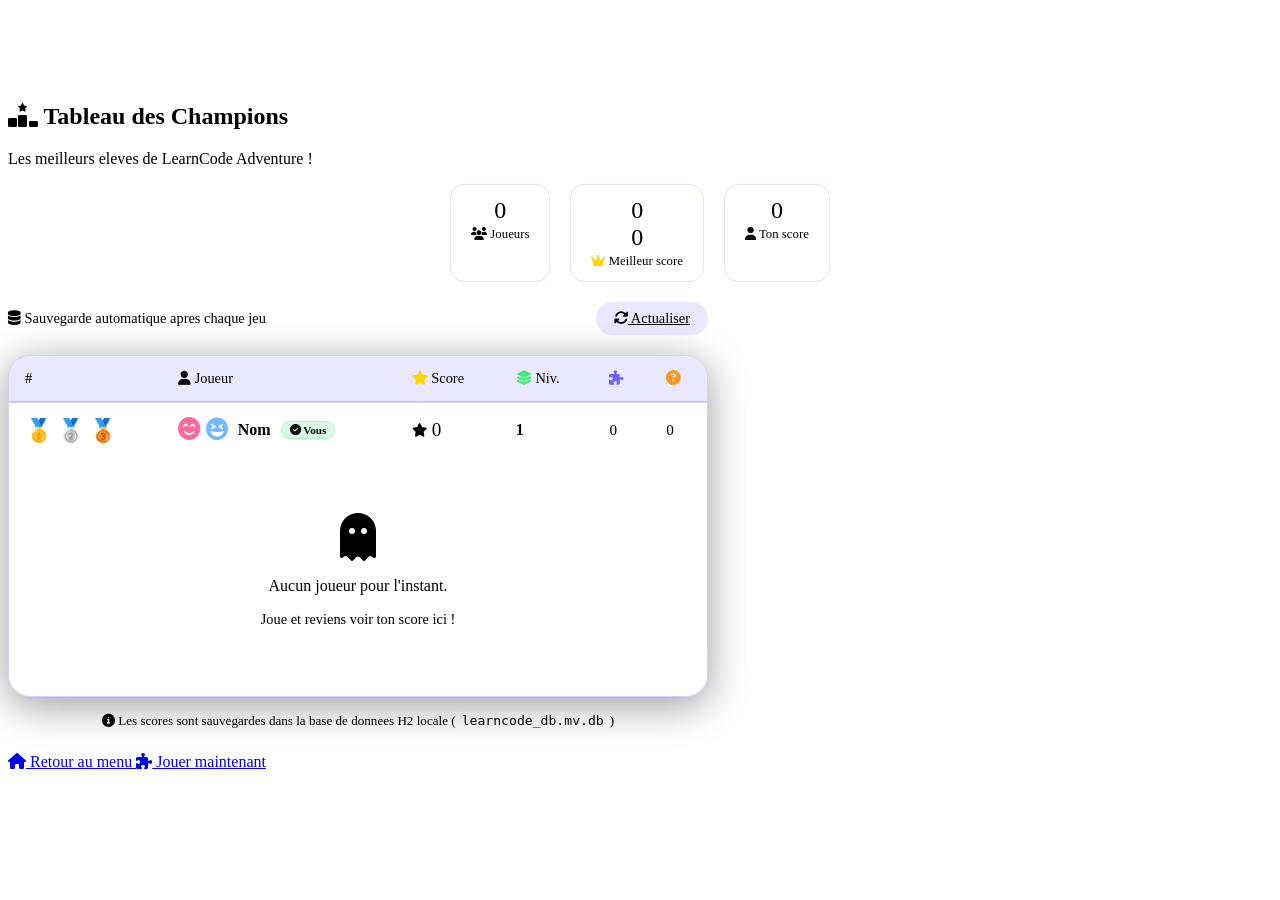
<file: src/main/resources/templates/leaderboard.html>
<!DOCTYPE html>
<html lang="fr" xmlns:th="http://www.thymeleaf.org">
<head>
  <meta charset="UTF-8">
  <title>Classement - LearnCode</title>
  <link rel="stylesheet" th:href="@{/css/style.css}">
  <link rel="stylesheet" href="https://cdnjs.cloudflare.com/ajax/libs/font-awesome/6.5.0/css/all.min.css">
  <style>
    .lb-wrap { max-width:700px; width:100%; }
    .lb-header {
      display:flex; align-items:center; justify-content:space-between;
      margin-bottom:20px; flex-wrap:wrap; gap:10px;
    }
    .lb-refresh {
      background:rgba(108,99,255,.15); border:1px solid var(--acc1);
      border-radius:50px; padding:8px 18px; color:var(--acc1);
      font-family:'Fredoka One',cursive; cursor:pointer;
      font-size:.9rem; transition:all .2s;
    }
    .lb-refresh:hover { background:rgba(108,99,255,.3); }

    .lb-card {
      background:var(--card);
      border:1px solid rgba(108,99,255,.3);
      border-radius:22px; overflow:hidden;
      box-shadow:0 8px 40px rgba(0,0,0,.4);
    }
    .lb-table { width:100%; border-collapse:collapse; }
    .lb-table thead tr {
      background:rgba(108,99,255,.15);
      border-bottom:2px solid rgba(108,99,255,.3);
    }
    .lb-table th {
      font-family:'Fredoka One',cursive; color:var(--muted);
      font-weight:400; padding:14px 16px; text-align:left;
      font-size:.9rem;
    }
    .lb-table td { padding:14px 16px; border-bottom:1px solid rgba(255,255,255,.04); }
    .lb-table tbody tr:last-child td { border-bottom:none; }
    .lb-table tbody tr:hover td { background:rgba(108,99,255,.06); transition:all .2s; }

    .rank-gold   td { background:rgba(255,215,0,.06); }
    .rank-silver td { background:rgba(192,192,192,.04); }
    .rank-bronze td { background:rgba(205,127,50,.04); }
    .current-player td { background:rgba(108,99,255,.1) !important; }

    .rank-trophy { font-size:1.4rem; }
    .rank-num    { font-family:'Fredoka One',cursive; color:var(--muted); font-size:1.1rem; }

    .player-info { display:flex; align-items:center; gap:10px; }
    .player-icon { font-size:1.4rem; }
    .player-name { font-weight:700; font-size:1rem; }
    .you-tag {
      display:inline-block; padding:2px 8px;
      background:rgba(67,233,123,.2); color:var(--acc3);
      border:1px solid rgba(67,233,123,.3);
      border-radius:50px; font-size:.7rem; font-weight:700;
    }
    .score-val {
      font-family:'Fredoka One',cursive; font-size:1.2rem; color:var(--gold);
      display:flex; align-items:center; gap:5px;
    }
    .level-val { color:var(--acc3); font-weight:700; }
    .stat-val  { color:var(--muted); font-size:.95rem; }

    .empty-state {
      text-align:center; padding:40px;
      color:var(--muted);
    }
    .empty-state i { font-size:3rem; display:block; margin-bottom:12px; }

    .lb-stats-bar {
      display:flex; gap:20px; flex-wrap:wrap;
      justify-content:center; margin-bottom:20px;
    }
    .lb-stat {
      background:var(--card); border:1px solid rgba(108,99,255,.2);
      border-radius:14px; padding:12px 20px; text-align:center;
    }
    .lb-stat-num  { font-family:'Fredoka One',cursive; font-size:1.5rem; color:var(--gold); display:block; }
    .lb-stat-label{ font-size:.8rem; color:var(--muted); }
  </style>
</head>
<body>
<div id="starfield"></div>
<div th:replace="~{fragments :: hud}"></div>

<div class="screen" style="padding-top:75px; align-items:center;">

  <h2 class="section-title gold-text">
    <i class="fa-solid fa-ranking-star"></i> Tableau des Champions
  </h2>
  <p class="section-sub">Les meilleurs eleves de LearnCode Adventure !</p>

  <!-- Stats globales -->
  <div class="lb-stats-bar">
    <div class="lb-stat">
      <span class="lb-stat-num" th:text="${classement.size()}">0</span>
      <span class="lb-stat-label"><i class="fa-solid fa-users"></i> Joueurs</span>
    </div>
    <div class="lb-stat">
      <span class="lb-stat-num" th:if="${not #lists.isEmpty(classement)}" th:text="${classement[0].score}">0</span>
      <span class="lb-stat-num" th:if="${#lists.isEmpty(classement)}">0</span>
      <span class="lb-stat-label"><i class="fa-solid fa-crown" style="color:#ffd700;"></i> Meilleur score</span>
    </div>
    <div class="lb-stat" th:if="${student != null}">
      <span class="lb-stat-num" style="color:var(--acc1);" th:text="${student.score}">0</span>
      <span class="lb-stat-label"><i class="fa-solid fa-user"></i> Ton score</span>
    </div>
  </div>

  <div class="lb-wrap">
    <div class="lb-header">
      <span style="font-family:'Fredoka One',cursive; color:var(--muted); font-size:.9rem;">
        <i class="fa-solid fa-database" style="color:var(--acc1);"></i>
        Sauvegarde automatique apres chaque jeu
      </span>
      <a href="/leaderboard" class="lb-refresh">
        <i class="fa-solid fa-rotate"></i> Actualiser
      </a>
    </div>

    <div class="lb-card">
      <table class="lb-table">
        <thead>
          <tr>
            <th>#</th>
            <th><i class="fa-solid fa-user"></i> Joueur</th>
            <th><i class="fa-solid fa-star" style="color:#ffd700;"></i> Score</th>
            <th><i class="fa-solid fa-layer-group" style="color:#43e97b;"></i> Niv.</th>
            <th><i class="fa-solid fa-puzzle-piece" style="color:#6c63ff;"></i></th>
            <th><i class="fa-solid fa-circle-question" style="color:#f7971e;"></i></th>
          </tr>
        </thead>
        <tbody>

          <!-- Lignes joueurs -->
          <tr th:each="s, st : ${classement}"
              th:classappend="${(st.index == 0 ? 'rank-gold ' : (st.index == 1 ? 'rank-silver ' : (st.index == 2 ? 'rank-bronze ' : ''))) + (student != null and s.nom == student?.nom ? 'current-player' : '')}">

            <!-- Rang -->
            <td>
              <span class="rank-trophy" th:if="${st.index == 0}">🥇</span>
              <span class="rank-trophy" th:if="${st.index == 1}">🥈</span>
              <span class="rank-trophy" th:if="${st.index == 2}">🥉</span>
              <span class="rank-num"    th:if="${st.index > 2}" th:text="${st.index + 1}"></span>
            </td>

            <!-- Joueur -->
            <td>
              <div class="player-info">
                <span class="player-icon">
                  <i th:if="${s.personnage == 'girl'}"
                     class="fa-solid fa-face-smile-beam"
                     style="color:#ff6b9d;"></i>
                  <i th:if="${s.personnage == 'boy'}"
                     class="fa-solid fa-face-grin-squint"
                     style="color:#74b9ff;"></i>
                </span>
                <span class="player-name" th:text="${s.nom}">Nom</span>
                <span class="you-tag"
                      th:if="${student != null and s.nom == student.nom}">
                  <i class="fa-solid fa-circle-check"></i> Vous
                </span>
              </div>
            </td>

            <!-- Score -->
            <td>
              <div class="score-val">
                <i class="fa-solid fa-star" style="font-size:.85rem;"></i>
                <span th:text="${s.score}">0</span>
              </div>
            </td>

            <!-- Niveau -->
            <td>
              <span class="level-val" th:text="'Niv.' + s.niveau">1</span>
            </td>

            <!-- Puzzles -->
            <td><span class="stat-val" th:text="${s.puzzlesResolus}">0</span></td>

            <!-- Quiz -->
            <td><span class="stat-val" th:text="${s.quizReussis}">0</span></td>

          </tr>

          <!-- Aucun joueur -->
          <tr th:if="${classement == null or classement.isEmpty()}">
            <td colspan="6">
              <div class="empty-state">
                <i class="fa-solid fa-ghost" style="color:var(--muted);"></i>
                <p>Aucun joueur pour l'instant.</p>
                <p style="font-size:.9rem; margin-top:6px;">
                  Joue et reviens voir ton score ici !
                </p>
              </div>
            </td>
          </tr>

        </tbody>
      </table>
    </div><!-- /lb-card -->

    <!-- Info base de données -->
    <div style="text-align:center; margin-top:16px; font-size:.82rem; color:var(--muted);">
      <i class="fa-solid fa-circle-info" style="color:var(--acc1);"></i>
      Les scores sont sauvegardes dans la base de donnees H2 locale
      (<code style="background:rgba(255,255,255,.08);padding:2px 6px;border-radius:4px;">learncode_db.mv.db</code>)
    </div>

  </div><!-- /lb-wrap -->

  <div class="btn-row" style="margin-top:24px;">
    <a href="/menu" class="btn btn-primary">
      <i class="fa-solid fa-house"></i> Retour au menu
    </a>
    <a href="/game/puzzle" class="btn btn-gold">
      <i class="fa-solid fa-puzzle-piece"></i> Jouer maintenant
    </a>
  </div>

</div>

<script th:src="@{/js/stars.js}"></script>
<script th:src="@{/js/main.js}"></script>
</body>
</html>
</file>
